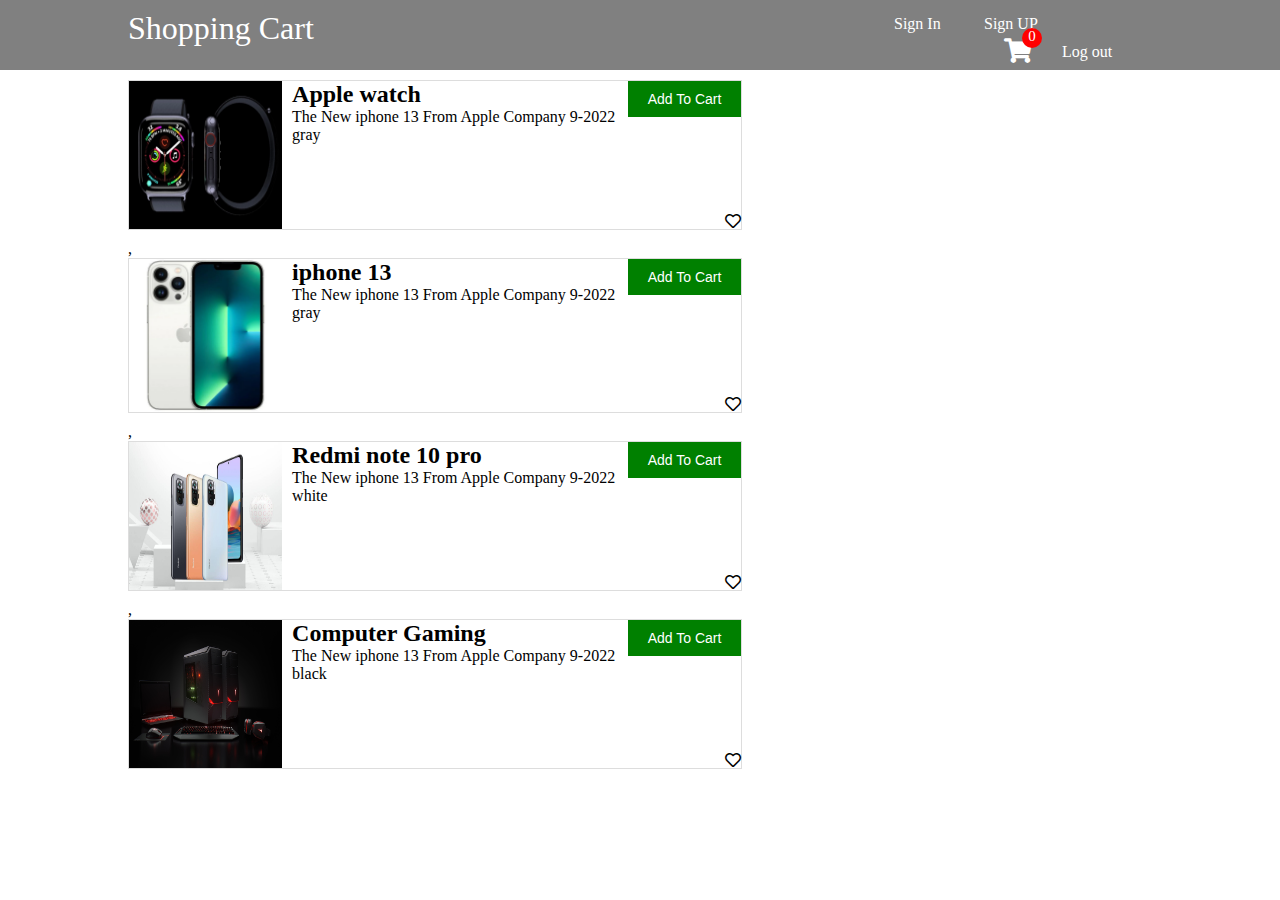
<file: index.html>
<!DOCTYPE html>
<html lang="en">
<head>
    <meta charset="UTF-8">
    <meta http-equiv="X-UA-Compatible" content="IE=edge">
    <meta name="viewport" content="width=device-width, initial-scale=1.0">
    <title>Shopping Cart || Home Page</title>
    <link rel="stylesheet" href="css/all.css">
    <link rel="stylesheet" href="css/style.css">
    
</head>
<body>

    <header>
        <div class="container">
            <div class="header-content">
                <a href="index.html" class="brand">Shopping Cart</a>
                <nav>
                    <ul id="link">
                        <li><a href="login.html">Sign In</a></li>
                        <li><a href="register.html">Sign UP</a></li>
                    </ul>
                    <ul id="user-info">
                        <li><a href="#" id="user"></a></li>
                        <li class="shopping-cart">
                            <i class="fas fa-shopping-cart"></i>
                            <span class="badge"></span>

                            <div class="cart-products">
                                <div></div>
                                <a href="cartproducts.html">View all products</a>
                            </div>
                        </li>
                        <li><a href="#" id="logout">Log out</a></li>
                    </ul>
                </nav>
            </div> <!--header-content-->
        </div> <!--container-->
    </header>

    <section class="home">
        <div class="container">
            <div class="product">

                <div class="product-item">
                    <img class="product-item-image" src="images/dribbble_4x.webp" alt="apple watch">
                    <div class="product-item-description">
                        <h2>Apple Watch</h2>
                        <P>The New Watch Apple From Apple Company 1-2023</P>
                        <span>Color: Gray</span>
                    </div>
                    <div class="product-item-action">
                        <button class="addtocart">Add To Cart</button>
                        <i class="far fa-heart fav"></i>
                    </div>
                </div>

                <!-- <div class="product-item">
                    <img class="product-item-image" src="images/iphone13.webp" alt="apple watch">
                    <div class="product-item-description">
                        <h2>iphone 13</h2>
                        <P>The New iphone 13 From Apple Company 9-2022</P>
                        <span>Color: Gray</span>
                    </div>
                    <div class="product-item-action">
                        <button class="addtocart">Add To Cart</button>
                        <i class="far fa-heart fav"></i>
                    </div>
                </div> -->

                <!-- <div class="product-item">
                    <img class="product-item-image" src="images/redmi-note-10-pro-max-features-and-specifications-price-in-india.jpg" alt="apple watch">
                    <div class="product-item-description">
                        <h2>Redmi Note 10 Pro</h2>
                        <P>The New Mobile redmi10pro From Mi Company 8-2022</P>
                        <span>Color: white</span>
                    </div>
                    <div class="product-item-action">
                        <button class="addtocart">Add To Cart</button>
                        <i class="far fa-heart fav"></i>
                    </div>
                </div>


                <div class="product-item">
                    <img class="product-item-image" src="images/lenovo-pro-gaming-pc.jpg" alt="apple watch">
                    <div class="product-item-description">
                        <h2>Computer Gaming</h2>
                        <P>The New pc-gaming From Lenovo Company 1-2023</P>
                        <span>Color: Black</span>
                    </div>
                    <div class="product-item-action">
                        <button class="addtocart">Add To Cart</button>
                        <i class="far fa-heart fav"></i>
                    </div>
                </div> 
 -->

            </div><!--products-->
        </div><!--containers-->
    </section>
<script src="javascript/script.js"></script>
</body>
</html>
</file>
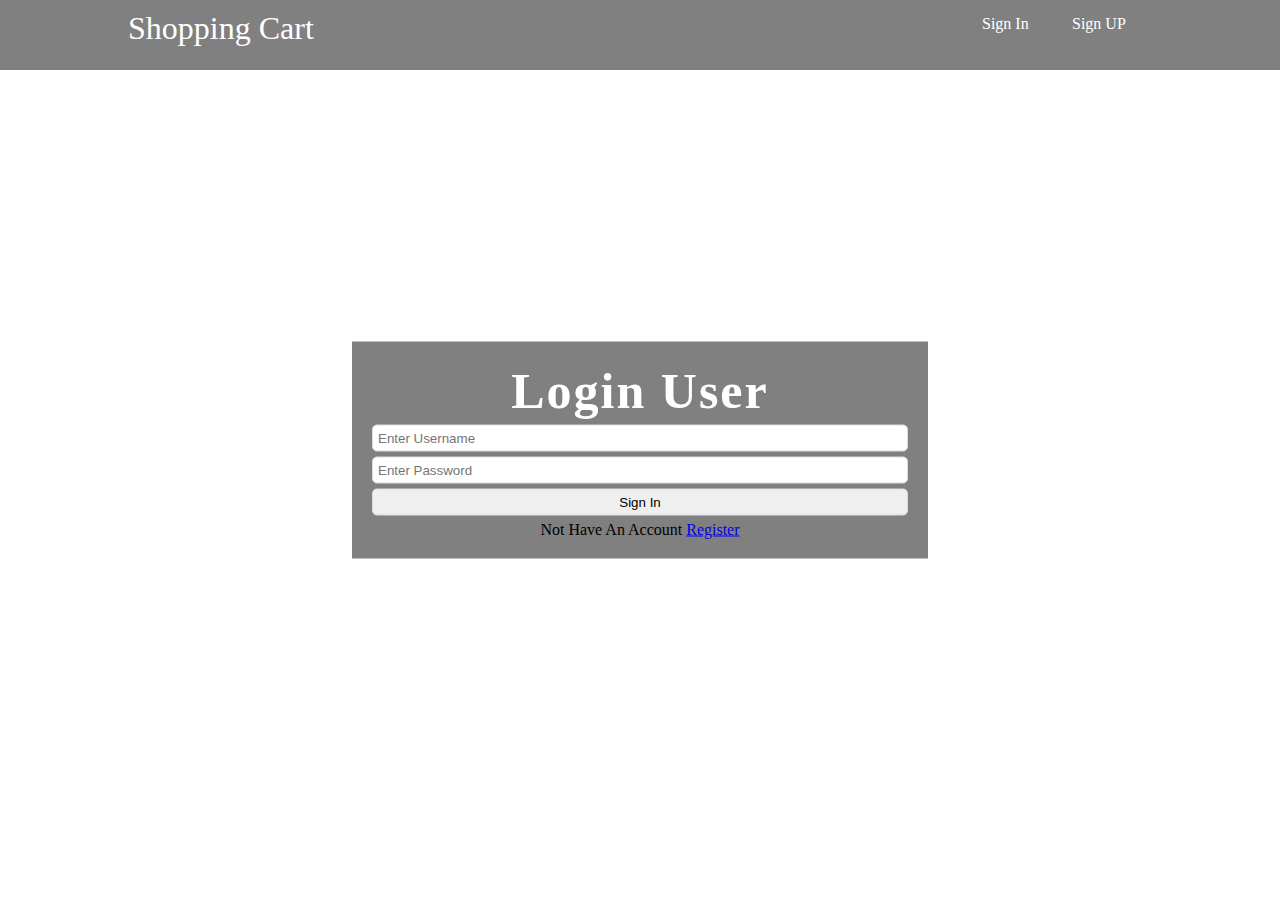
<file: login.html>
<!DOCTYPE html>
<html lang="en">
<head>
    <meta charset="UTF-8">
    <meta http-equiv="X-UA-Compatible" content="IE=edge">
    <meta name="viewport" content="width=device-width, initial-scale=1.0">
    <title>Login Page</title>
    <link rel="stylesheet" href="css/all.css">
    <link rel="stylesheet" href="css/style.css">
   
</head>
<body>

    <header>
        <div class="container">
            <div class="header-content">
                <a href="index.html" class="brand">Shopping Cart</a>
                <nav>
                    <ul id="link">
                        <li><a href="login.html">Sign In</a></li>
                        <li><a href="register.html">Sign UP</a></li>
                    </ul>
                </nav>
            </div> <!--header-content-->
        </div> <!--container-->
    </header>

    <section class="section-form">
        <h2>Login User</h2>

        <form>
            <input type="text" placeholder="Enter Username" id="username" required>
            <input type="password" placeholder="Enter Password" id="password" required>
            <input type="submit" value="Sign In" id="sign-in">
            Not  Have  An  Account <a href="register.html">Register</a>
        </form>
    </section>
    <script src="javascript/login.js"></script>
</body>
</html>
</file>
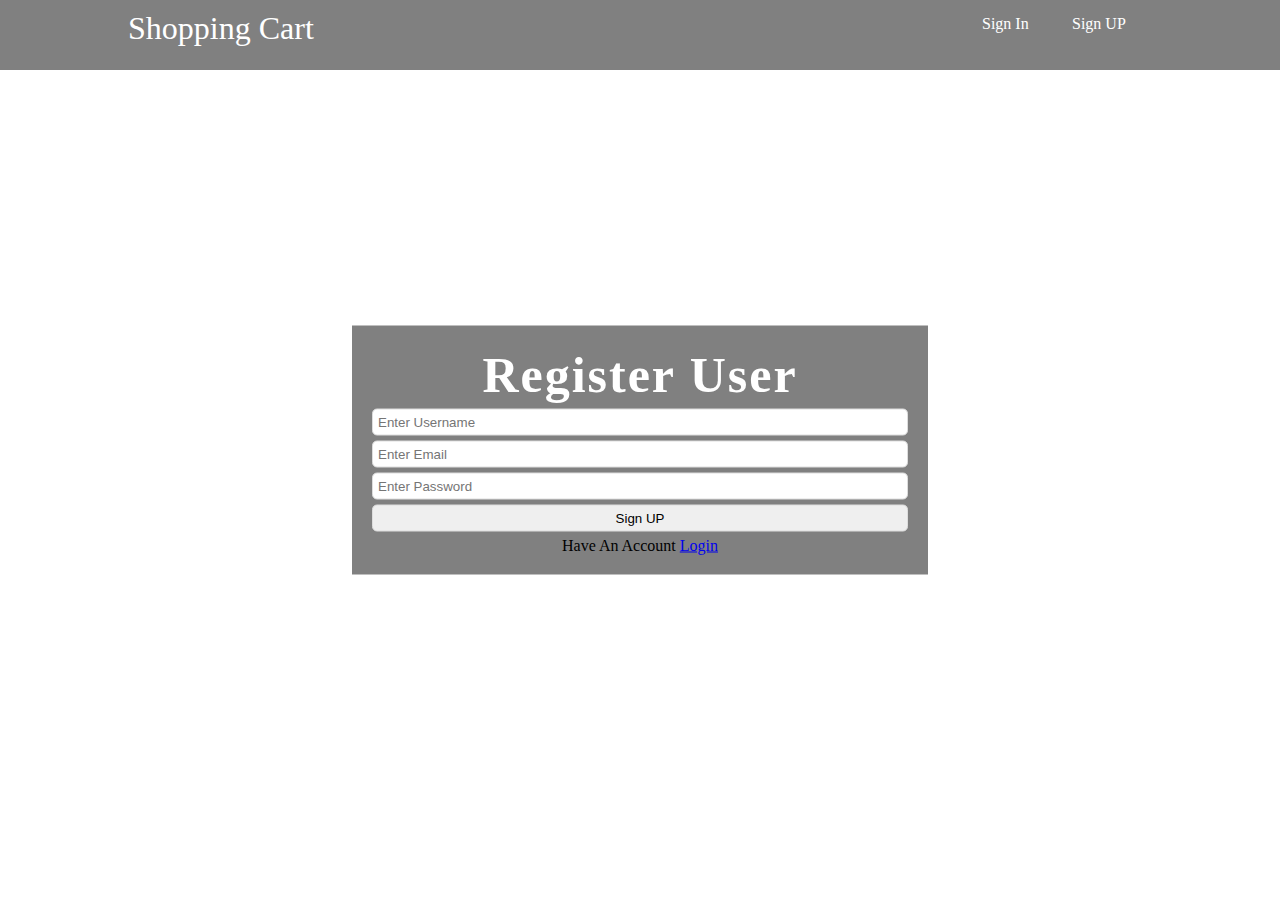
<file: register.html>
<!DOCTYPE html>
<html lang="en">
<head>
    <meta charset="UTF-8">
    <meta http-equiv="X-UA-Compatible" content="IE=edge">
    <meta name="viewport" content="width=device-width, initial-scale=1.0">
    <title>Register Page</title>
    <link rel="stylesheet" href="css/all.css">
    <link rel="stylesheet" href="css/style.css">
    
</head>
<body>

    <header>
        <div class="container">
            <div class="header-content">
                <a href="index.html" class="brand">Shopping Cart</a>
                <nav>
                    <ul id="link">
                        <li><a href="login.html">Sign In</a></li>
                        <li><a href="register.html">Sign UP</a></li>
                    </ul>
                </nav>
            </div> <!--header-content-->
        </div> <!--container-->
    </header>

    <section class="section-form">
        <h2>Register User</h2>

        <form>
            <input type="text" placeholder="Enter Username" id="username" required>
            <input type="email" placeholder="Enter Email" id="email" required>
            <input type="password" placeholder="Enter Password" id="password" required>
            <input type="submit" value="Sign UP" id="sign-up">
            Have An Account <a href="login.html">Login</a>
        </form>
    </section>
    <script src="javascript/register.js"></script>
</body>
</html>
</file>
<file: css/style.css>
* {
    margin: 0;
    padding: 0;
    box-sizing: border-box;
}

.container {
    width: 80%;
    margin: auto;
}

header{
    height: 70px;
    background-color: grey;
    padding: 10px 0;
}
.header-content {
    display: flex;
    justify-content: space-between;
    /* align-items: center; */
}
.header-content .brand {
    font-size: 32px;
    text-decoration: none;
    color: #fff;
}
nav ul {
    display: flex;
    list-style: none;
}
nav li a {
    text-decoration: none;
    color: #fff;
    display: block;
    min-width: 80px;
    padding: 5px;
    margin: 0px 5px;
}

/*//////////////////////////////// FORM ///////////////////////////////*/

.section-form {
    position: absolute;
    top: 50%;
    left: 50%;
    transform: translate(-50%,-50%);
    width: 45%;
    text-align: center;
    padding: 20px;
    background-color: grey;
}

.section-form h2 {
    font-size: 50px;
    letter-spacing: 2px;
    color: #fff ;
}

.section-form form input {
    display: block;
    width: 100%;
    margin: 5px 0px;
    border: 1px solid #ddd;
    padding: 5px;
    font-family:'Franklin Gothic Medium', 'Arial Narrow', Arial, sans-serif;
    outline: none;
    border-radius: 5px;
}
.section-form form input[type = "submit"]:hover{
    opacity: 0.5;
}

nav ul #user-info {
    display: none ;
}
/* ////////////////////////////////////////////*/

.product {
    width: 60%;
    margin: 10px 0;
}
.product-item {
    display: flex;
    width: 100%;
    min-height: 150px;
    border: 1px solid #ddd;
    margin-bottom: 10px;
}
.product-item-image {
    width:25%;
    margin-right: 10px;
}
.product-item-action {
    flex: 1;
    text-align: right;
    display: flex;
    justify-content: space-between;
    flex-direction: column;
}
.product-item .addtocart {
    display: block;
    background-color: green;
    color: #fff;
    margin-left: auto;
    border: 0;
    padding: 10px 20px;
    font-size: 14px;
    cursor: pointer;
    font-family: 'Franklin Gothic Medium', 'Arial Narrow', Arial, sans-serif;
}
.product-item .fav {
    cursor: pointer;
    display: block;
    width: 20px;
    margin-left: auto;
}

/* #user-info {
    display: flex;
    flex-direction: row;
} */

nav ul#user-info li i {
    color: #fff;
    font-size: 25px;
    cursor: pointer;

}
nav ul#user-info li {
    margin: 0px 10px;
    position: relative;
}
nav ul#user-info li .badge {
    position: absolute;
    width: 20px;
    height: 20px;
    background-color: red;
    color: #fff;
    text-align: center;
    display: block ;
    border-radius: 50%;
    top: -10px;
    right: -10px;
    font-size: 15px;
    display: none;
}
/*/////////////////////////////////////*/
.cart-products {
    position: absolute;
    width: 210px;
    transform: translate(-40px , 0);
    background-color: #eaeaea;
    top: 58px;
    padding: 10px;
    border: 1px solid green;
    display: none;
}
.cart-products a {
    display: block;
    color: #000;
    margin: 4px 0;
    padding: 0;
    color: #fff;
    background-color: darkgreen;
    text-align: center;
    text-decoration: none;
}
</file>
